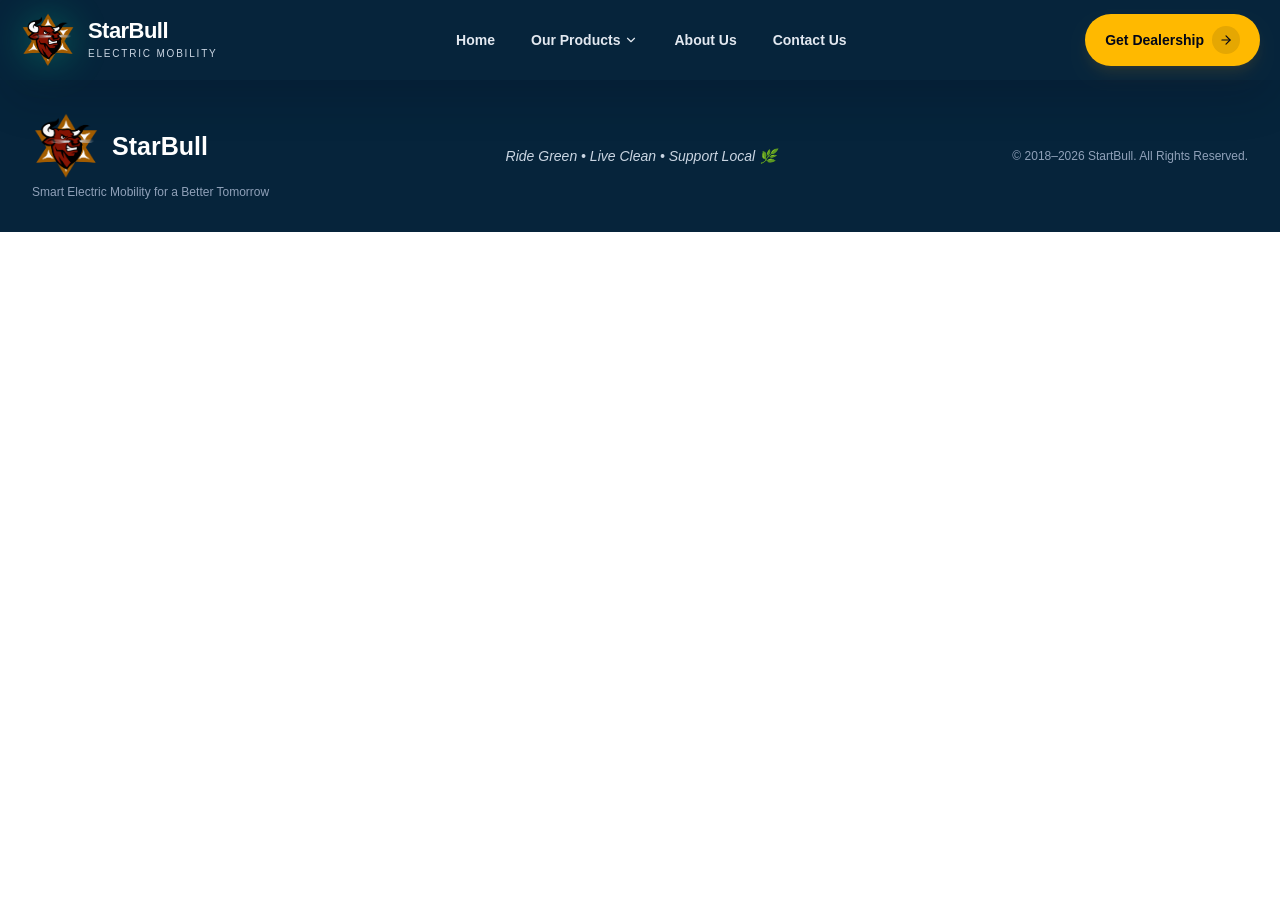
<file: index.html>
<!doctype html>
<html lang="en">
 <head>
  <meta charset="UTF-8" />

  <meta
    name="viewport"
    content="width=device-width, initial-scale=1.0"
  />

  <!-- Google Search Console Verification -->
  <meta
    name="google-site-verification"
    content="4o07DhNJM8Jq91Ip5y0y2RyodBoNLfTAVC0RxbJCZOk"
  />

  <title>StarBull Motors | Electric Rickshaw & Cargo Vehicles</title>

  <meta
    name="description"
    content="StarBull Motors offers electric rickshaws, electric cargo vehicles and sustainable mobility solutions. Explore our electric vehicles and connect with StarBull Motors."
  />

  <meta
    name="keywords"
    content="StarBull Motors, electric rickshaw, e rickshaw, electric cargo vehicle, electric loader, electric three wheeler, electric vehicles"
  />

  <meta name="author" content="StarBull Motors" />

  <link rel="canonical" href="https://starbullemotors.in/" />

  <meta property="og:type" content="website" />
  <meta
    property="og:title"
    content="StarBull Motors | Electric Rickshaw & Cargo Vehicles"
  />
  <meta
    property="og:description"
    content="Explore electric rickshaws, cargo vehicles and sustainable mobility solutions from StarBull Motors."
  />
  <meta property="og:url" content="https://starbullemotors.in/" />
  <meta property="og:site_name" content="StarBull Motors" />

  <meta name="twitter:card" content="summary_large_image" />
  <meta
    name="twitter:title"
    content="StarBull Motors | Electric Rickshaw & Cargo Vehicles"
  />
  <meta
    name="twitter:description"
    content="Explore electric rickshaws, cargo vehicles and sustainable mobility solutions from StarBull Motors."
  />

  <link rel="icon" type="image/png" href="/logo.png" />
  <script type="module" crossorigin src="/assets/index-t8jPTMwn.js"></script>
  <link rel="stylesheet" crossorigin href="/assets/index-B56ZPcwJ.css">
</head>
  <body>
    <div id="root"></div>
  </body>
</html>
</file>
